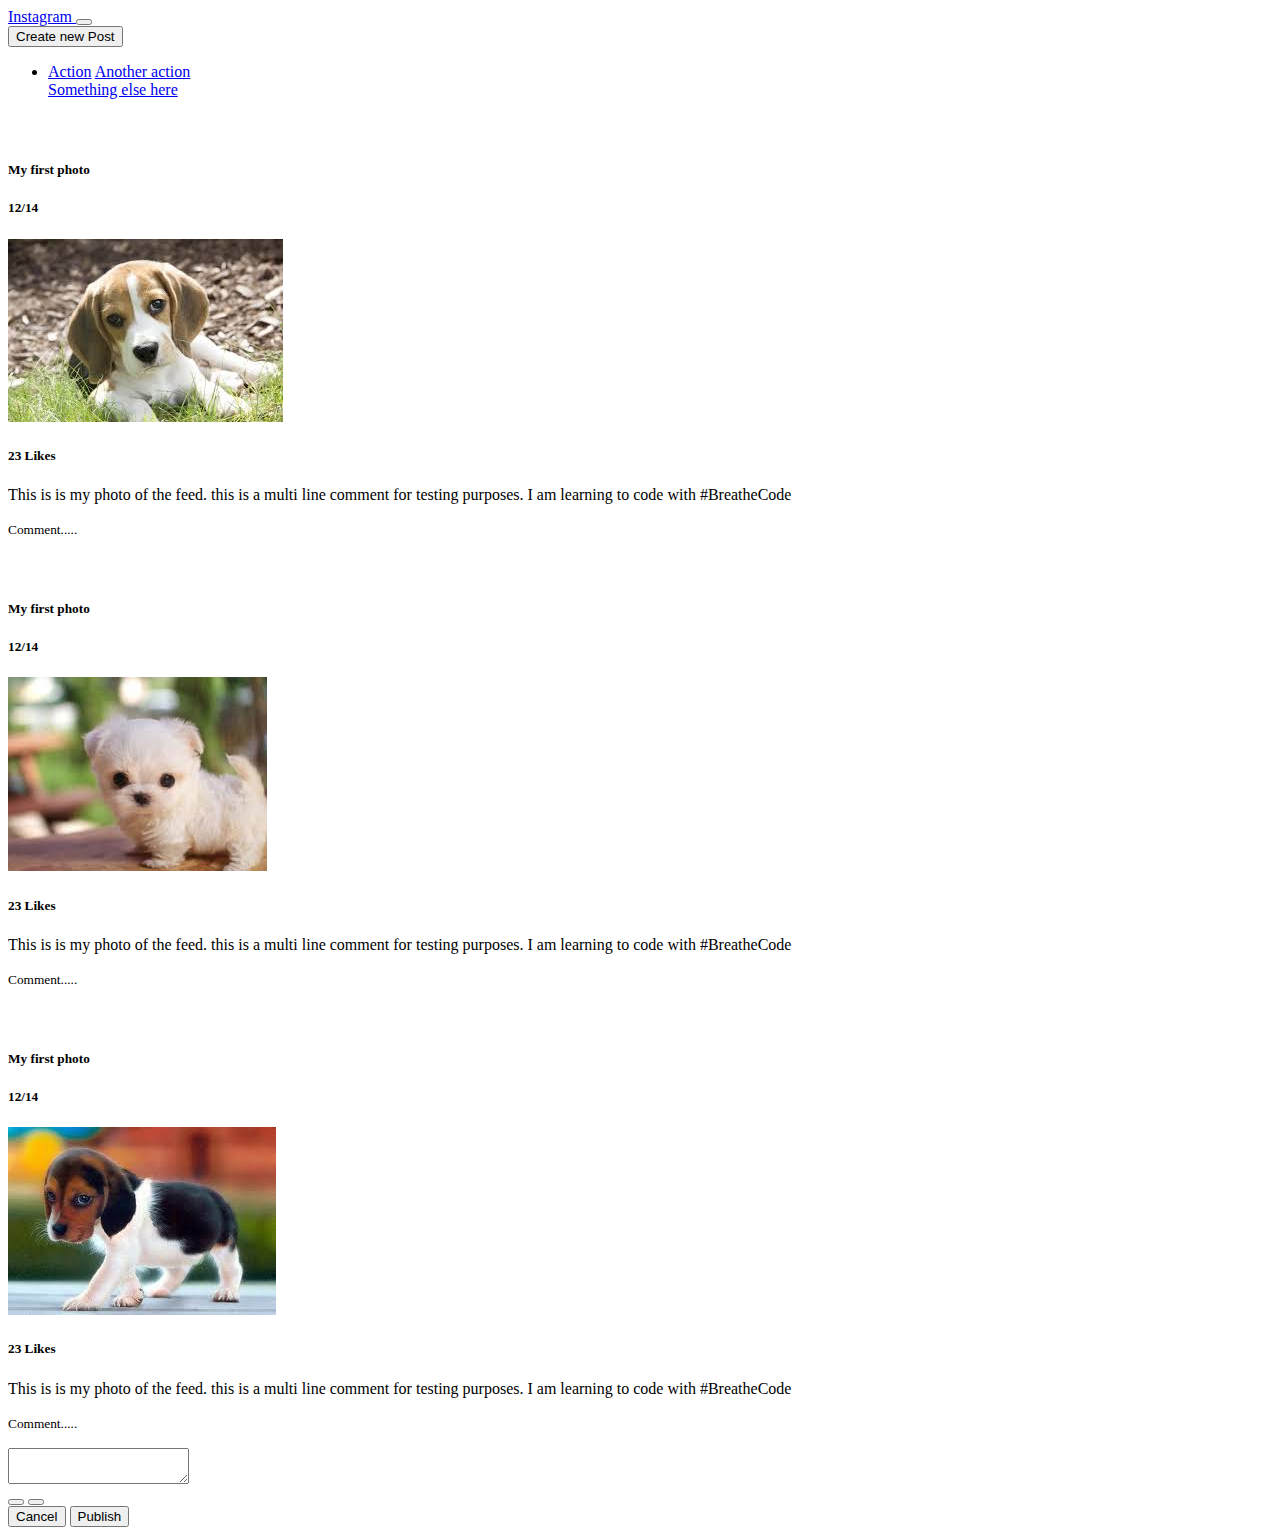
<file: index2.html>
<!DOCTYPE html>
<html lang="en">

<head>
    <meta charset="UTF-8">
    <meta name="viewport" content="width=device-width, initial-scale=1.0">
    <title>Instagram Photo Feed</title>
    <link rel="stylesheet" href="https://cdn.jsdelivr.net/npm/bootstrap@4.5.3/dist/css/bootstrap.min.css"
        integrity="sha384-TX8t27EcRE3e/ihU7zmQxVncDAy5uIKz4rEkgIXeMed4M0jlfIDPvg6uqKI2xXr2" crossorigin="anonymous">

    <link rel="stylesheet" href="https://cdnjs.cloudflare.com/ajax/libs/font-awesome/5.15.1/css/all.min.css"
        integrity="sha512-+4zCK9k+qNFUR5X+cKL9EIR+ZOhtIloNl9GIKS57V1MyNsYpYcUrUeQc9vNfzsWfV28IaLL3i96P9sdNyeRssA=="
        crossorigin="anonymous" />

    <link rel="stylesheet" href="styles/styles.css">
</head>

<body>

    <nav class="navbar navbar-expand-lg navbar-light bg-light fixed-top">
        <div class="container">
            <a class="navbar-brand" href="#">
                <i class="fab fa-instagram"></i>
                Instagram
            </a>
            <button class="navbar-toggler" type="button" data-toggle="collapse" data-target="#navbarSupportedContent"
                aria-controls="navbarSupportedContent" aria-expanded="false" aria-label="Toggle navigation">
                <span class="navbar-toggler-icon"></span>
            </button>

            <div class="collapse navbar-collapse" id="navbarSupportedContent">
                <form class="form-inline my-2 my-lg-0 ml-auto">
                    <!-- Button trigger modal -->
                    <button type="button" class="btn btn-success my-2 my-sm-0" data-toggle="modal"
                        data-target="#staticBackdrop">
                        Create new Post
                    </button>
                </form>
                <ul class="navbar-nav">
                    <li class="nav-item dropdown">
                        <a class="nav-link dropdown-toggle" href="#" id="navbarDropdown" role="button"
                            data-toggle="dropdown" aria-haspopup="true" aria-expanded="false">
                            <i class="fas fa-cog"></i>
                        </a>
                        <div class="dropdown-menu dropdown-menu-right" aria-labelledby="navbarDropdown">
                            <a class="dropdown-item" href="#">Action</a>
                            <a class="dropdown-item" href="#">Another action</a>
                            <div class="dropdown-divider"></div>
                            <a class="dropdown-item" href="#">Something else here</a>
                        </div>
                    </li>
                </ul>
            </div>
        </div>
    </nav>

    <nav class="dos navbar sticky-top navbar-expand-lg bg-light fixed-top">
        <div class="container">
            <div class="row">
                <div class="boton1">
                    <a href="index.html" class="btn btn-default btn-lg active" role="button"><i
                            class="fas fa-th"></i></a>
                </div>
                <div class="boton2">
                    <a href="index2.html" class="btn btn-default btn-lg active" role="button"><i
                        class="fas fa-th-list"></i></a>
                </div>
            </div>
        </div>
    </nav>

    <!-- Images -->
    <div class="container d-flex justify-content-center">
        <div class="row">
            <div class="card uno">
                <div class="card-body">
                    <h5 class="card-title">My first photo</h5>
                    <h5 class="card-text">12/14</h5>
                </div>
                <img src="images/perrito1.jpg" class="card-img-top" alt="...">
                <div class="card-body">
                    <h5 class="card-title">23 Likes</h5>
                    <p class="card-text">This is is my photo of the feed. this is a multi line comment for testing
                        purposes.
                        I am learning to code with #BreatheCode </p>
                    <p class="card-text"><small class="text-muted"><i class="far fa-heart"></i>Comment.....</small></p>
                </div>
            </div>
        </div>
    </div>

    <!-- Images -->
    <div class="container d-flex justify-content-center">
        <div class="row">
            <div class="card">
                <div class="card-body">
                    <h5 class="card-title">My first photo</h5>
                    <h5 class="card-text">12/14</h5>
                </div>
                <img src="images/perrito2.jpg" class="card-img-top" alt="...">
                <div class="card-body">
                    <h5 class="card-title">23 Likes</h5>
                    <p class="card-text">This is is my photo of the feed. this is a multi line comment for testing
                        purposes.
                        I am learning to code with #BreatheCode </p>
                    <p class="card-text"><small class="text-muted"><i class="far fa-heart"></i>Comment.....</small></p>
                </div>
            </div>
        </div>
    </div>

    <!-- Images -->
    <div class="container d-flex justify-content-center">
        <div class="row">
            <div class="card">
                <div class="card-body">
                    <h5 class="card-title">My first photo</h5>
                    <h5 class="card-text">12/14</h5>
                </div>
                <img src="images/perrito3.jpg" class="card-img-top" alt="...">
                <div class="card-body">
                    <h5 class="card-title">23 Likes</h5>
                    <p class="card-text">This is is my photo of the feed. this is a multi line comment for testing
                        purposes.
                        I am learning to code with #BreatheCode </p>
                    <p class="card-text"><small class="text-muted"><i class="far fa-heart"></i> Comment..... </small>
                    </p>
                </div>
            </div>
        </div>
    </div>

    <!-- Modal -->
    <div class="modal fade" id="staticBackdrop" data-backdrop="static" data-keyboard="false" tabindex="-1"
        aria-labelledby="staticBackdropLabel" aria-hidden="true">
        <div class="modal-dialog">
            <div class="modal-content">
                <div class="modal-body">
                    <div class="form-group">
                        <textarea class="form-control w-100" id="message-text"></textarea>
                    </div>
                    <button type="button" class="btn btn-outline border btn-sm mt-3"><i
                            class="fas fa-camera"></i></button>
                    <button type="button" class="btn btn-outline border btn-sm mt-3"><i
                            class="fas fa-map-marker-alt"></i></button>
                </div>
                <div class="modal-footer">
                    <button type="button" class="btn btn-secondary" data-dismiss="modal">Cancel</button>
                    <button type="button" class="btn btn-success my-2 my-sm-0">Publish</button>
                </div>
            </div>
        </div>
    </div>
    <script src="https://code.jquery.com/jquery-3.5.1.slim.min.js"
        integrity="sha384-DfXdz2htPH0lsSSs5nCTpuj/zy4C+OGpamoFVy38MVBnE+IbbVYUew+OrCXaRkfj"
        crossorigin="anonymous"></script>
    <script src="https://cdn.jsdelivr.net/npm/popper.js@1.16.1/dist/umd/popper.min.js"
        integrity="sha384-9/reFTGAW83EW2RDu2S0VKaIzap3H66lZH81PoYlFhbGU+6BZp6G7niu735Sk7lN"
        crossorigin="anonymous"></script>
    <script src="https://cdn.jsdelivr.net/npm/bootstrap@4.5.3/dist/js/bootstrap.min.js"
        integrity="sha384-w1Q4orYjBQndcko6MimVbzY0tgp4pWB4lZ7lr30WKz0vr/aWKhXdBNmNb5D92v7s"
        crossorigin="anonymous"></script>
</body>

</html>
</file>
<file: styles/styles.css>
.col-md-4 img {
    width: 98%;
    height: 350px;
    object-fit: cover;
}

nav.dos{
    margin-top: 2%;
}

div.card, div.no-gutters{
    margin-top: 5%;
}
</file>
